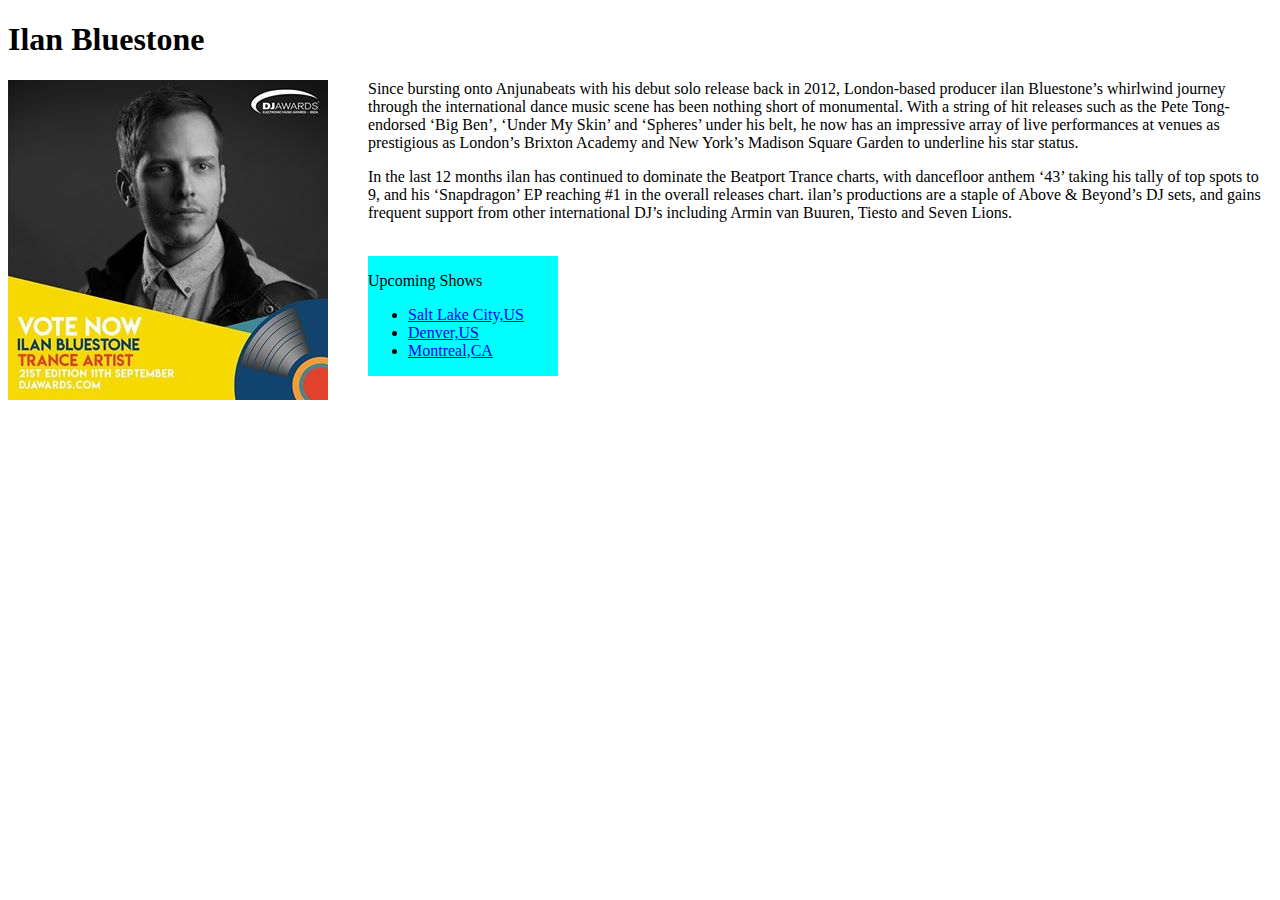
<file: index.html>
<!DOCTYPE html>
<html>
  <head>
    <link href="css/styles.css" rel="stylesheet" type="text/css" media="all">
    <title>Band</title>
  </head>
  <body>
    <h1>Ilan Bluestone</h1>
    <img src="img/ilan1.jpg">
    <p>Since bursting onto Anjunabeats with his debut solo release back in 2012, London-based producer ilan Bluestone’s whirlwind journey through the international dance music scene has been nothing short of monumental. With a string of hit releases such as the Pete Tong-endorsed ‘Big Ben’, ‘Under My Skin’ and ‘Spheres’ under his belt, he now has an impressive array of live performances at venues as prestigious as London’s Brixton Academy and New York’s Madison Square Garden to underline his star status.</p>
    <p>In the last 12 months ilan has continued to dominate the Beatport Trance charts, with dancefloor anthem ‘43’ taking his tally of top spots to 9, and his ‘Snapdragon’ EP reaching #1 in the overall releases chart. ilan’s productions are a staple of Above & Beyond’s DJ sets, and gains frequent support from other international DJ’s including Armin van Buuren, Tiesto and Seven Lions.
    </p><br>
    <div class="sidebar">
      <p>Upcoming Shows</p>
      <ul>
        <li><a href="https://www.songkick.com/artists/1054218-ilan-bluestone">Salt Lake City,US</a></li>
        <li><a href="https://www.songkick.com/artists/1054218-ilan-bluestone">Denver,US</a></a></li>
        <li><a href="https://www.songkick.com/artists/1054218-ilan-bluestone">Montreal,CA</a></a></li>
      </ul>
    </div>
  </body>
</html>
</file>
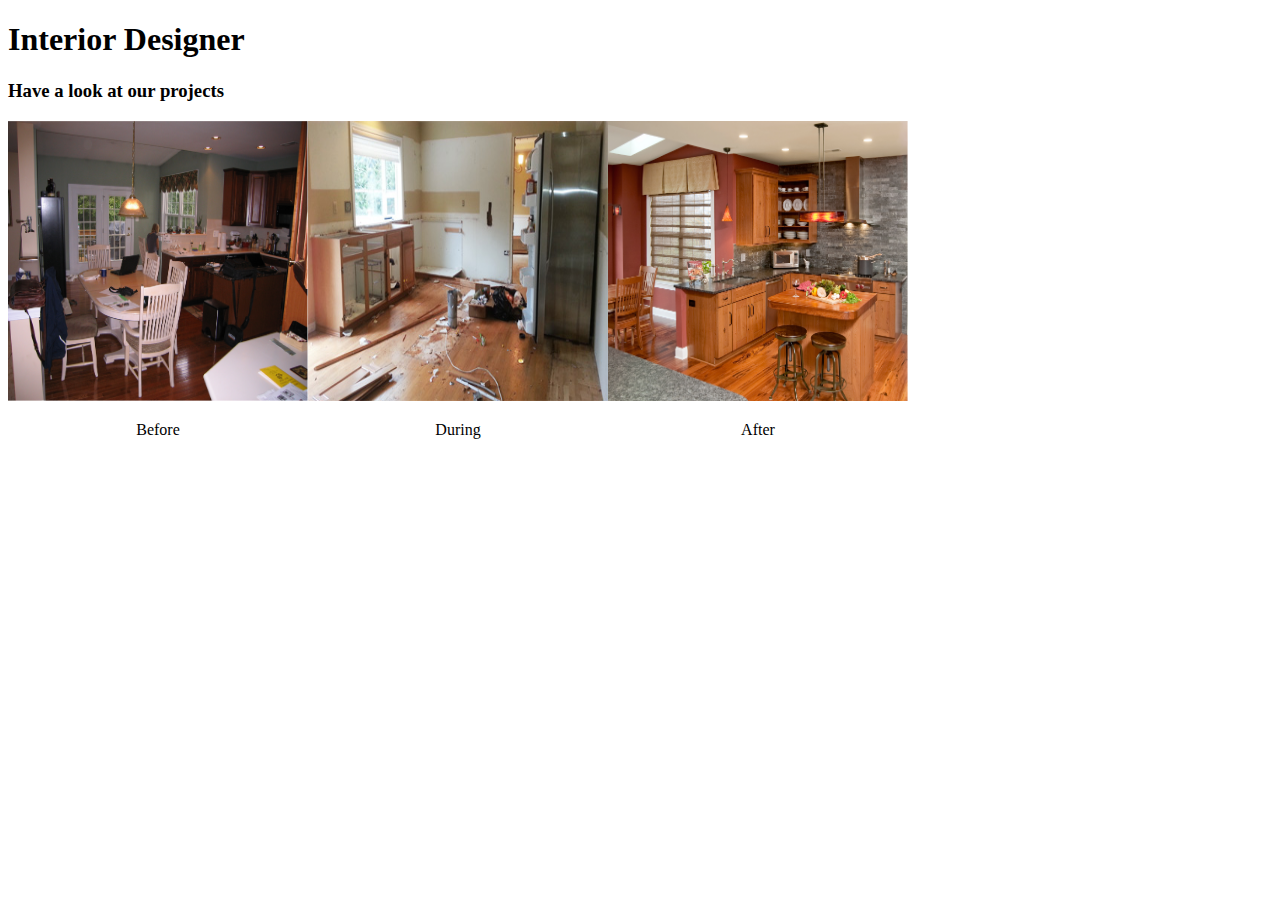
<file: interior.html>
<!DOCTYPE html>
<html>
  <head>
    <link href="css/style1.css" rel="stylesheet" type="text/css" media="all">
    <title>Interior dec</title>
  </head>
  <body>
    <h1>Interior Designer</h1>
    <h3>Have a look at our projects</h3>
    <div class="columns">
      <img src="img/before.jpg" alt="before">
      <p>Before</p>
    </div>
    <div class="columns">
      <img src="img/during.jpg" alt="during">
      <p>During</p>
    </div>
    <div class="columns">
      <img src="img/after.jpg" alt="after">
      <p>After</p>
    </div>

  </body>
</html>
</file>
<file: css/styles.css>
.sidebar{
  background-color: cyan;
  width: 15%;
  float:left;
  border: slid black;

}

img{
  float:left;
  padding-right: 40px;
}
</file>
<file: css/style1.css>
.columns{
  float:left;
  text-align: center;
}

img{
  width: 300px;
  height: 280px;

p{
  text-align: center;
}
</file>
